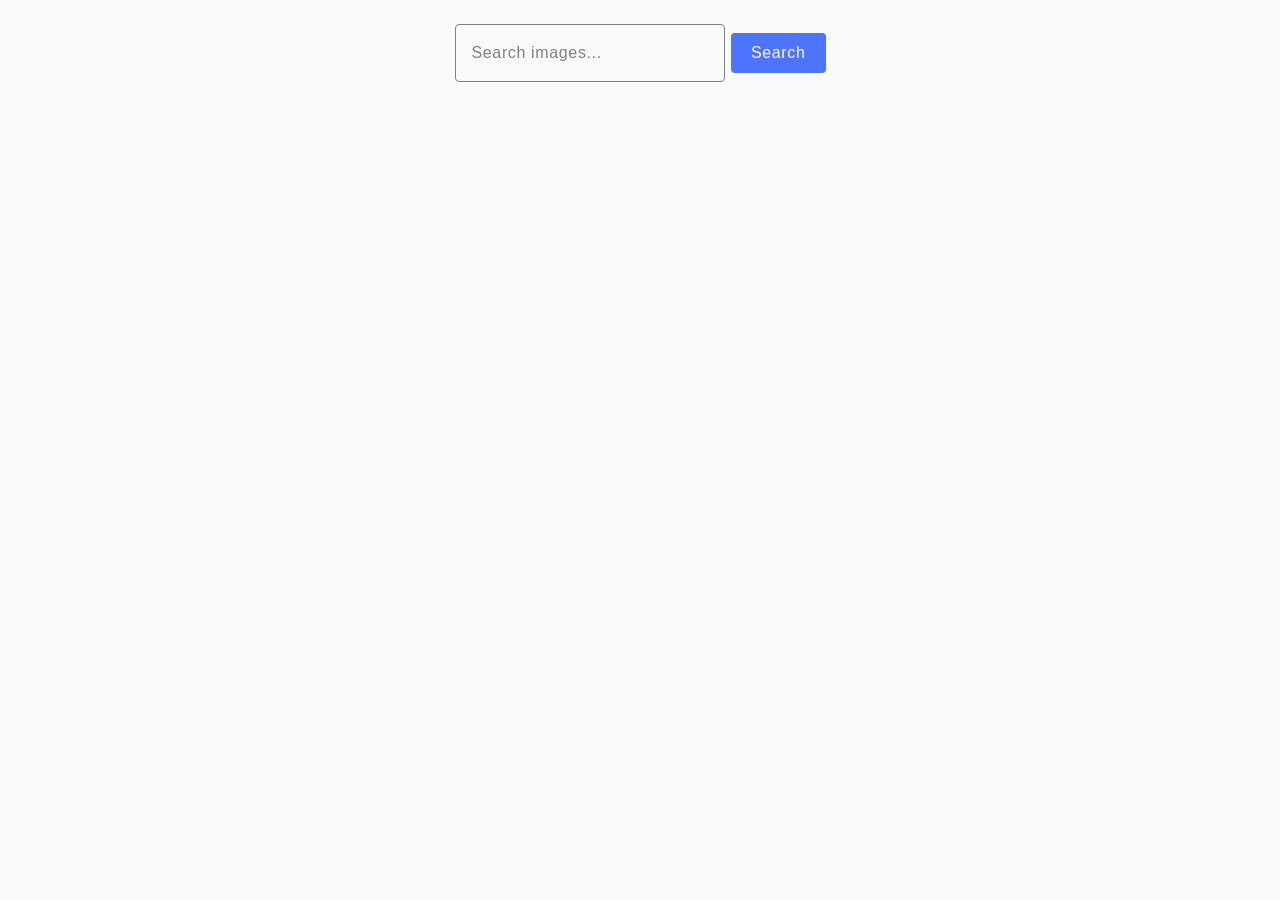
<file: src/index.html>
<!doctype html>
<html lang="en">
  <head>
    <meta charset="UTF-8" />
    <link rel="icon" type="image/svg+xml" href="/favicon.svg" />
    <meta name="viewport" content="width=device-width, initial-scale=1.0" />
    <title>Vanilla App Template</title>
    <link rel="stylesheet" href="./css/styles.css" />
  </head>
  <body>

    <main>
      <form class="form">
        <label>
          <input
            type="text"
            name="search-text"
            placeholder="Search images..."
            required
          />
        </label>
        <button type="submit">Search</button>
      </form>
      <span class="loader is-hidden"></span>
      <ul class="gallery"></ul>
    </main>

    <script type="module" src="./main.js"></script>
  </body>
</html>
</file>
<file: src/css/styles.css>
@import url('./reset.css');
@import url('./base.css');
</file>
